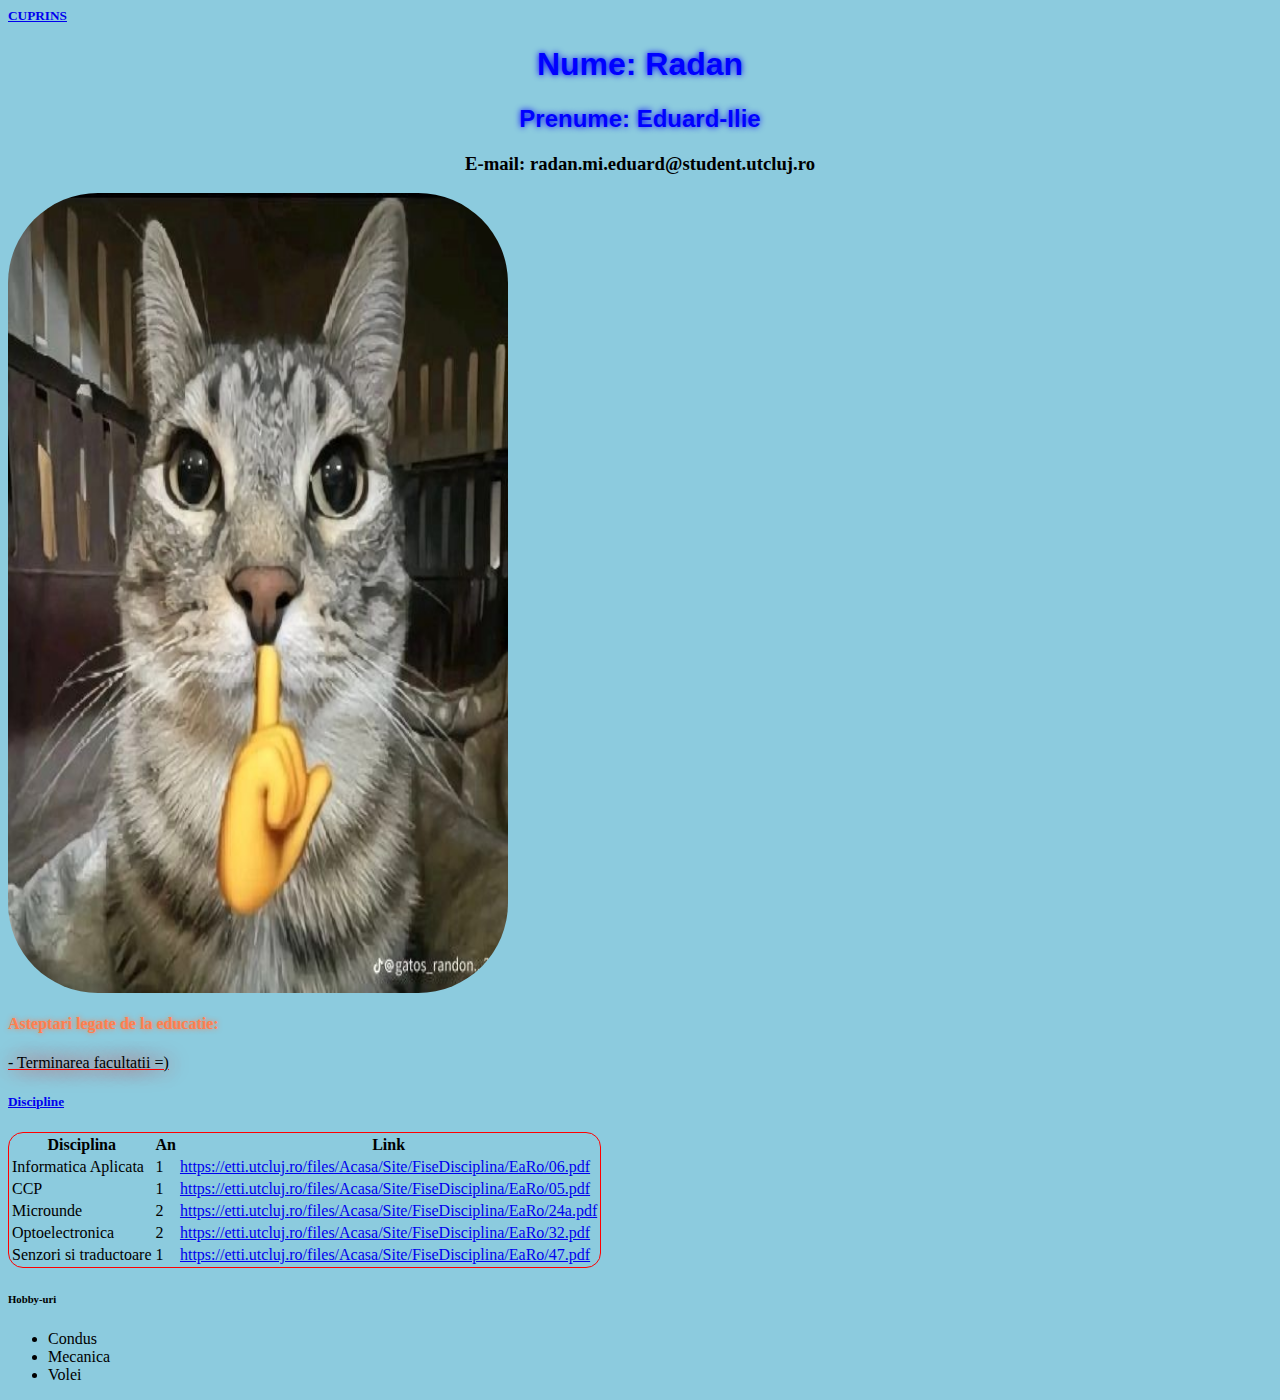
<file: index.html>
<html>
	<head>
		<title>Student</title>
		<link rel="stylesheet" href="style.css">
	</head>
	<body>
		<h5><a href="cuprins.html">CUPRINS</a></h5>
		<h1 class="text-center">Nume: Radan</h1>
		<h2 class="text-center">Prenume: Eduard-Ilie</h2>
		<h3 class="text-center">E-mail: radan.mi.eduard@student.utcluj.ro</h3>
		<img id="rounded-img" src="images\H.jpg" width="500"px height="800"px>
		<h4>Asteptari legate de la educatie: </h4>
		<p>	- Terminarea facultatii =) </p>		
		</h4>
		<h5><a href= "https://etti.utcluj.ro/fise-discipline/articles/ea-ro.html">Discipline</a></h5>
		<table>
			<tr>
				<th>Disciplina</th>
				<th>An</th>
				<th>Link</th>
			</tr>
			<tr>
				<td>Informatica Aplicata</td>
				<td>1</td>
				<td><a href="https://etti.utcluj.ro/files/Acasa/Site/FiseDisciplina/EaRo/06.pdf">https://etti.utcluj.ro/files/Acasa/Site/FiseDisciplina/EaRo/06.pdf</a></td>
			</tr>
			<tr>
				<td>CCP</td>
				<td>1</td>
				<td><a href="https://etti.utcluj.ro/files/Acasa/Site/FiseDisciplina/EaRo/05.pdf">https://etti.utcluj.ro/files/Acasa/Site/FiseDisciplina/EaRo/05.pdf</a></td>
			</tr>
			<tr>
				<td>Microunde</td>
				<td>2</td>
				<td><a href="https://etti.utcluj.ro/files/Acasa/Site/FiseDisciplina/EaRo/24a.pdf">https://etti.utcluj.ro/files/Acasa/Site/FiseDisciplina/EaRo/24a.pdf</a></td>
			</tr>
			<tr>
				<td>Optoelectronica</td>
				<td>2</td>
				<td><a href="https://etti.utcluj.ro/files/Acasa/Site/FiseDisciplina/EaRo/32.pdf">https://etti.utcluj.ro/files/Acasa/Site/FiseDisciplina/EaRo/32.pdf</a></td>
			</tr>
			<tr>
				<td>Senzori si traductoare</td>
				<td>1</td>
				<td><a href="https://etti.utcluj.ro/files/Acasa/Site/FiseDisciplina/EaRo/47.pdf">https://etti.utcluj.ro/files/Acasa/Site/FiseDisciplina/EaRo/47.pdf</a></td>
			</tr>

		</table>
		<h6>Hobby-uri</h6>
		<ul>
			<li>Condus</li>
			<li>Mecanica</li>
			<li>Volei</li>
		</ul>
	</body>

</html>
</file>
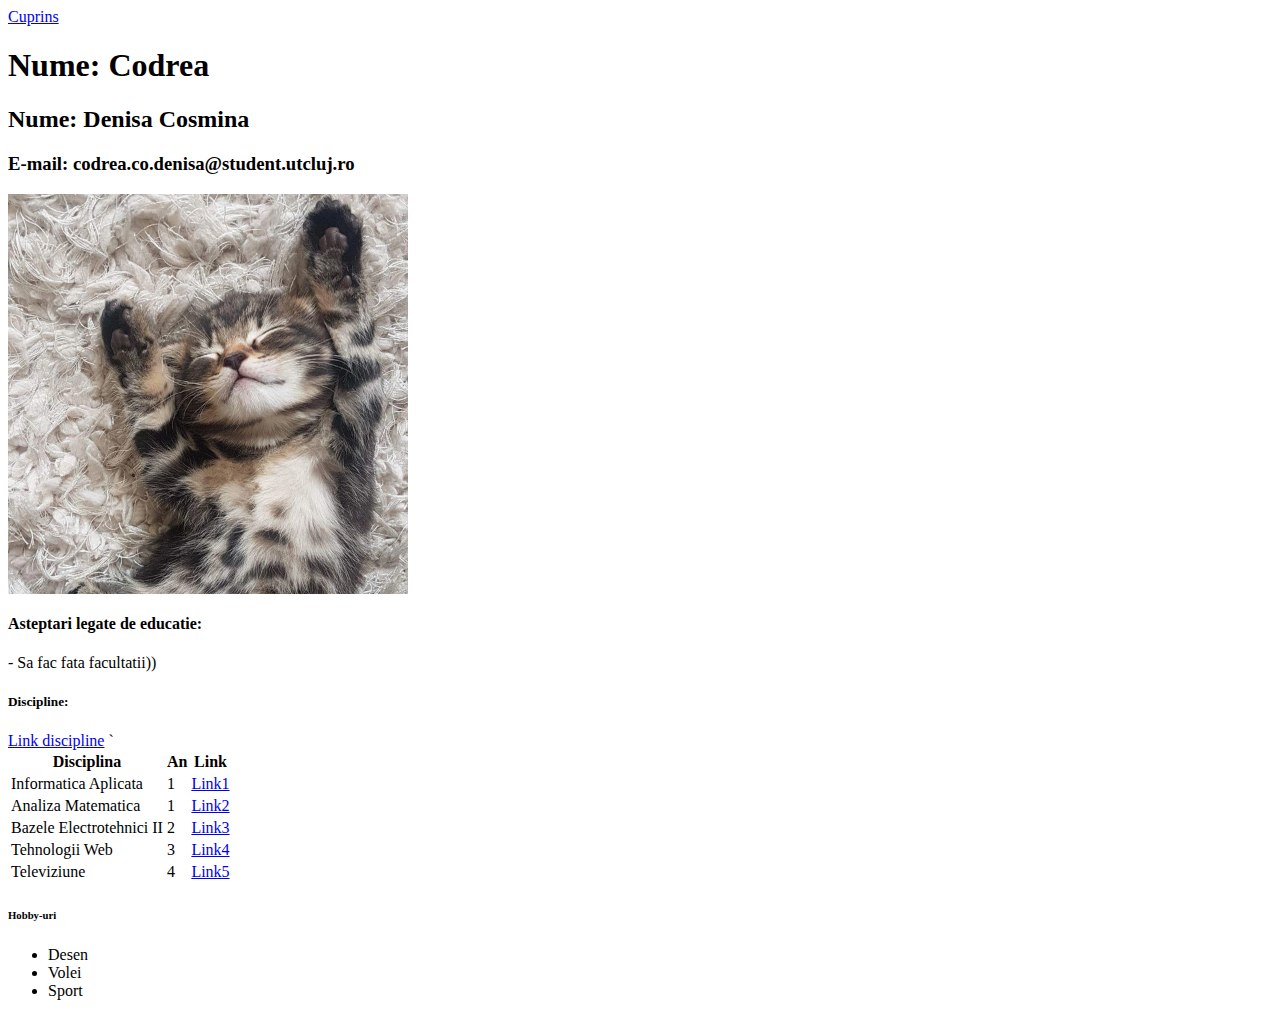
<file: indexdeni.html>
<html>
	<head>
		<title>Student</title>
	</head>

	<body>
		<a href="cuprins.html"> Cuprins </a>

		<h1>Nume: Codrea </h1>
		<h2>Nume: Denisa Cosmina </h2>
		<h3>E-mail: codrea.co.denisa@student.utcluj.ro </h3>
		<img src="images/poza.jpg" height="400px" weigh="400px" >
		<h4>Asteptari legate de educatie:</h4>
		     <p1> -	Sa fac fata facultatii)) </p1>
		<h5> Discipline:</h6>
		<a href=" https://etti.utcluj.ro/fise-discipline/articles/ea-ro.html"> Link discipline</a>

		
`		<table>
			<tr>
				<th>Disciplina
				<th>An
				<th>Link
			</tr>
			<tr>
				<td>Informatica Aplicata
				<td>1
				<td> <a href="https://etti.utcluj.ro/files/Acasa/Site/FiseDisciplina/EaRo/06.pdf"> Link1 </a>
			</tr>
			<tr>
				<td>Analiza Matematica
				<td>1
				<td><a href="https://etti.utcluj.ro/files/Acasa/Site/FiseDisciplina/EaRo/01.pdf"> Link2</a>
			</tr>
			<tr>
				<td>Bazele Electrotehnici II
				<td>2
				<td> <a href="https://etti.utcluj.ro/files/Acasa/Site/FiseDisciplina/EaRo/16.pdf"> Link3</a>
			</tr>
			<tr>
				<td>Tehnologii Web
				<td>3
				<td> <a href="https://etti.utcluj.ro/files/Acasa/Site/FiseDisciplina/EaRo/35.pdf"> Link4</a>
			</tr>
			<tr>
				<td>Televiziune
				<td>4
				<td> <a href="https://etti.utcluj.ro/files/Acasa/Site/FiseDisciplina/EaRo/45.pdf"> Link5</a>
			</tr>




		</table>
		<h6>Hobby-uri </h6>
		<ul>
		<li>	Desen </li>
		<li>	Volei </li>
		<li>	Sport </li>
		</ul>


	</body>
</html>
</file>
<file: style.css>
h1,h2 {
	color: blue;
	font-family: helvetica;
	text-shadow: 0px 0px 6px;
}

table {
	border: 1px solid red;
	border-radius: 15px;
}

.text-center {
	text-align:center;
}

#rounded-img {
	border-radius: 90px;
}

li:hover{
	color: #42f560;
}
h3:hover{
	color: purple;
}
h4 {
	color:coral;
	text-shadow:0 0 5px;
}

h5:hover {
	color:red;
}

p {
	text-shadow: 0 0 20px red;
	text-decoration-line: underline;
	text-decoration-color: red;
}

body {
	background-color:#8ccbde;
}

h6:hover {
	color: red;
	text-shadow: 0 0 5px;
}
</file>
